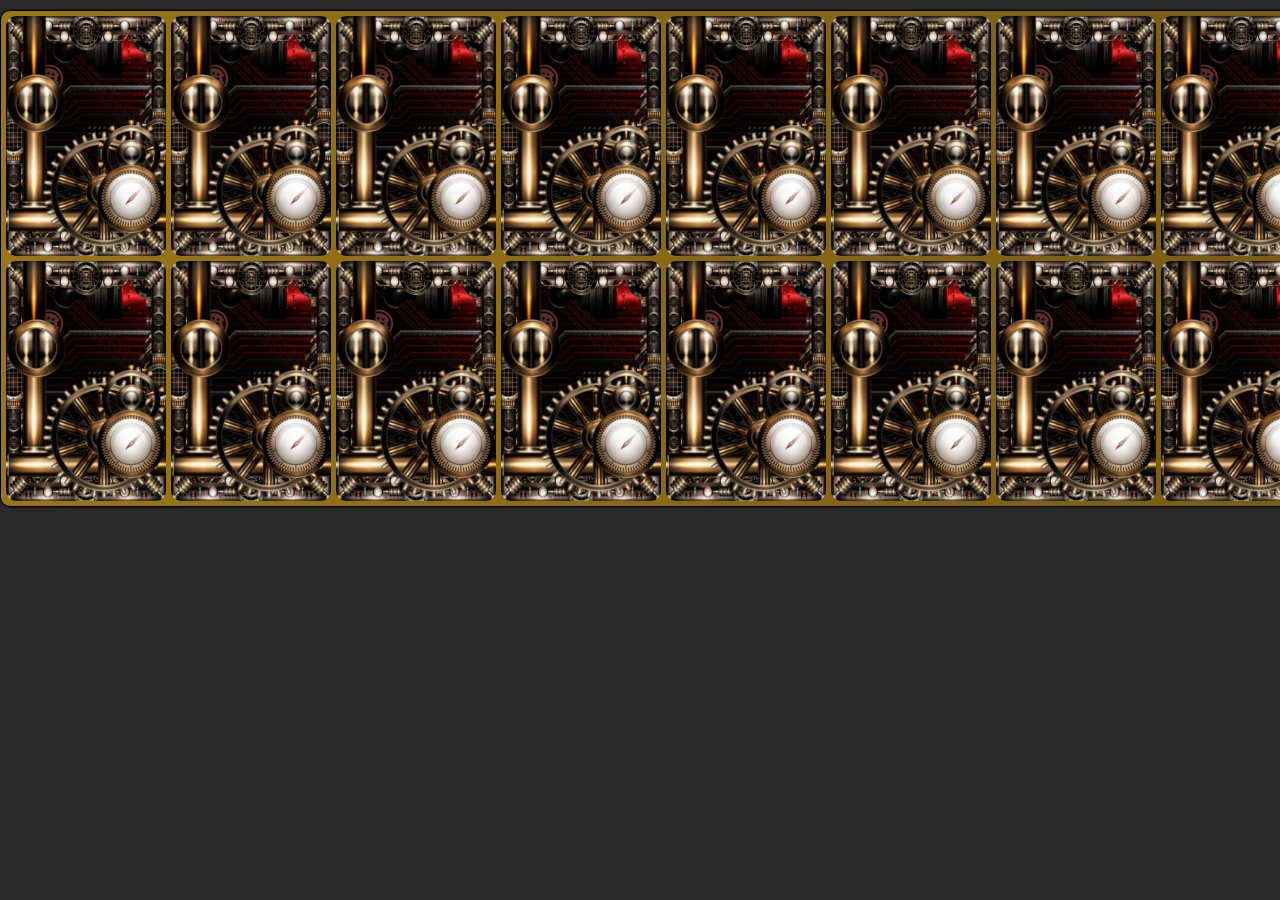
<file: index.html>
<!DOCTYPE html>
<html lang="en">
<head>
    <meta charset="UTF-8">
    <meta http-equiv="X-UA-Compatible" content="IE=edge">
    <meta name="viewport" content="width=device-width, initial-scale=1.0">
    <title>Jogo da memória</title>
    <link rel="stylesheet" href="style.css">
</head>
<body>
    <div id="container">
        <div class="card" id="card0">
            <div class="face back"></div>
            <div class="face front"></div>
        </div>
        <div class="card" id="card1">
            <div class="face back"></div>
            <div class="face front"></div>
        </div>
        <div class="card" id="card2">
            <div class="face back"></div>
            <div class="face front"></div>
        </div>
        <div class="card" id="card3">
            <div class="face back"></div>
            <div class="face front"></div>
        </div>
        <div class="card" id="card4">
            <div class="face back"></div>
            <div class="face front"></div>
        </div>
        <div class="card" id="card5">
            <div class="face back"></div>
            <div class="face front"></div>
        </div>
        <div class="card" id="card6">
            <div class="face back"></div>
            <div class="face front"></div>
        </div>
        <div class="card" id="card7">
            <div class="face back"></div>
            <div class="face front"></div>
        </div>
        <div class="card" id="card8">
            <div class="face back"></div>
            <div class="face front"></div>
        </div>
        <div class="card" id="card9">
            <div class="face back"></div>
            <div class="face front"></div>
        </div>
        <div class="card" id="card10">
            <div class="face back"></div>
            <div class="face front"></div>
        </div>
        <div class="card" id="card11">
            <div class="face back"></div>
            <div class="face front"></div>
        </div>
        <div class="card" id="card12">
            <div class="face back"></div>
            <div class="face front"></div>
        </div>
        <div class="card" id="card13">
            <div class="face back"></div>
            <div class="face front"></div>
        </div>
        <div class="card" id="card14">
            <div class="face back"></div>
            <div class="face front"></div>
        </div>
        <div class="card" id="card15">
            <div class="face back"></div>
            <div class="face front"></div>
        </div>

        <img src="images/match.png" id="imgMatchSing">
    </div>

    <div id="modalGameOver">
        <img src="images/gameover.png" id="imgGameOver">
    </div>
    <script src="main.js"></script>
</body>
</html>
</file>
<file: style.css>
* {
    margin: 0;
    padding: 0;
}

body {
    background: #555;
    text-align: center;
    font-family: Arial, Helvetica, sans-serif;
}

#container {
    width: 1325px;
    height: 495px;
    border: 1px solid black;
    position: relative;
    margin: 10px auto;
    border-radius: 10px;
    background-image: linear-gradient(to right, #9b7516, #795c13);
    box-shadow: 0px 0px .2em rgba(0, 0, 0, 0.555);
}

.card {
    width: 160px;
    height: 240px;
    position: absolute;
    border-radius: 10px;
    cursor: pointer;
    perspective: 600px;
}

.card:hover {
    box-shadow: 0 0 10px #aaa;
}

.face {
    width: 100%;
    height: 100%;
    position: absolute;
    border-radius: 10px;
    transition:all .5s ease-in-out;
    backface-visibility: hidden;
}

.front {
    transform: rotateY(-180deg);
}

.front.fliped {
    transform: rotateY(0deg);
}

.back {
    background: url('images/verso.jpg');

}

.back.fliped {
    transform: rotateY(180deg);
}

#modalGameOver {
    position: absolute;
    top: 0;
    width: 100%;
    height: 100%;
    background-color: rgba(0, 0, 0, 0.5);
    z-index: -2;
}

#imgGameOver {
    margin-top: 100px;
}

.face.fliped.match {
    box-shadow: 0 0 10px #0f0
}

#imgMatchSing {
    position: relative;
    top: 250px;
    transition-property: top, opacity;
    transition-duration: 1.5s;
    opacity: 1;
    z-index: -1;
}
</file>
